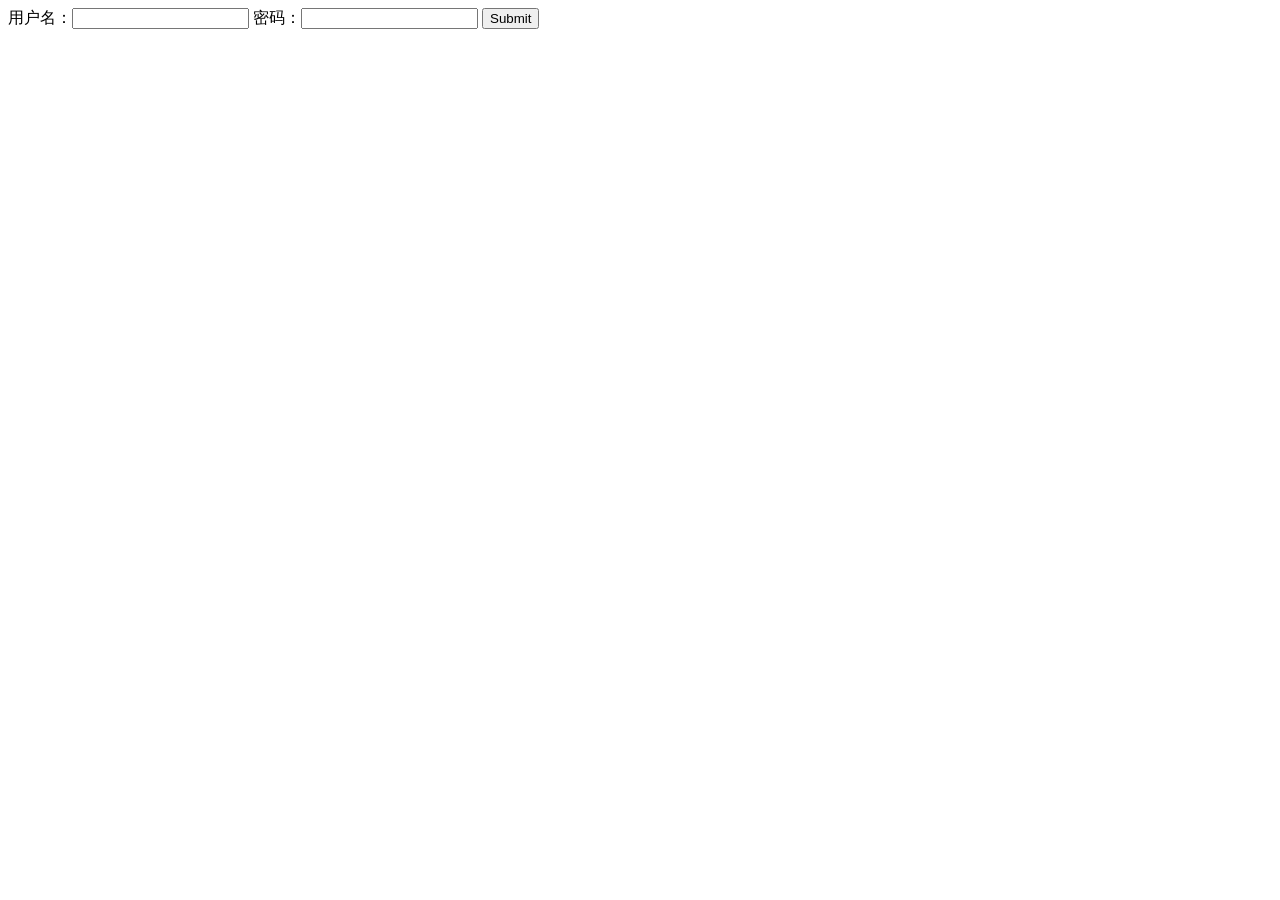
<file: templates/textlogin.html>
<!DOCTYPE html>
<html lang="en">
<head>
    <meta charset="UTF-8">
    <title>用户注册页面</title>
</head>
<body>
<form action="{{ url_for('ac.login') }}" method="post">
    用户名：<input type="text" name="username">
    密码：<input type="password" name="password">
    <input type="submit">
</form>
</body>
</html>
</file>
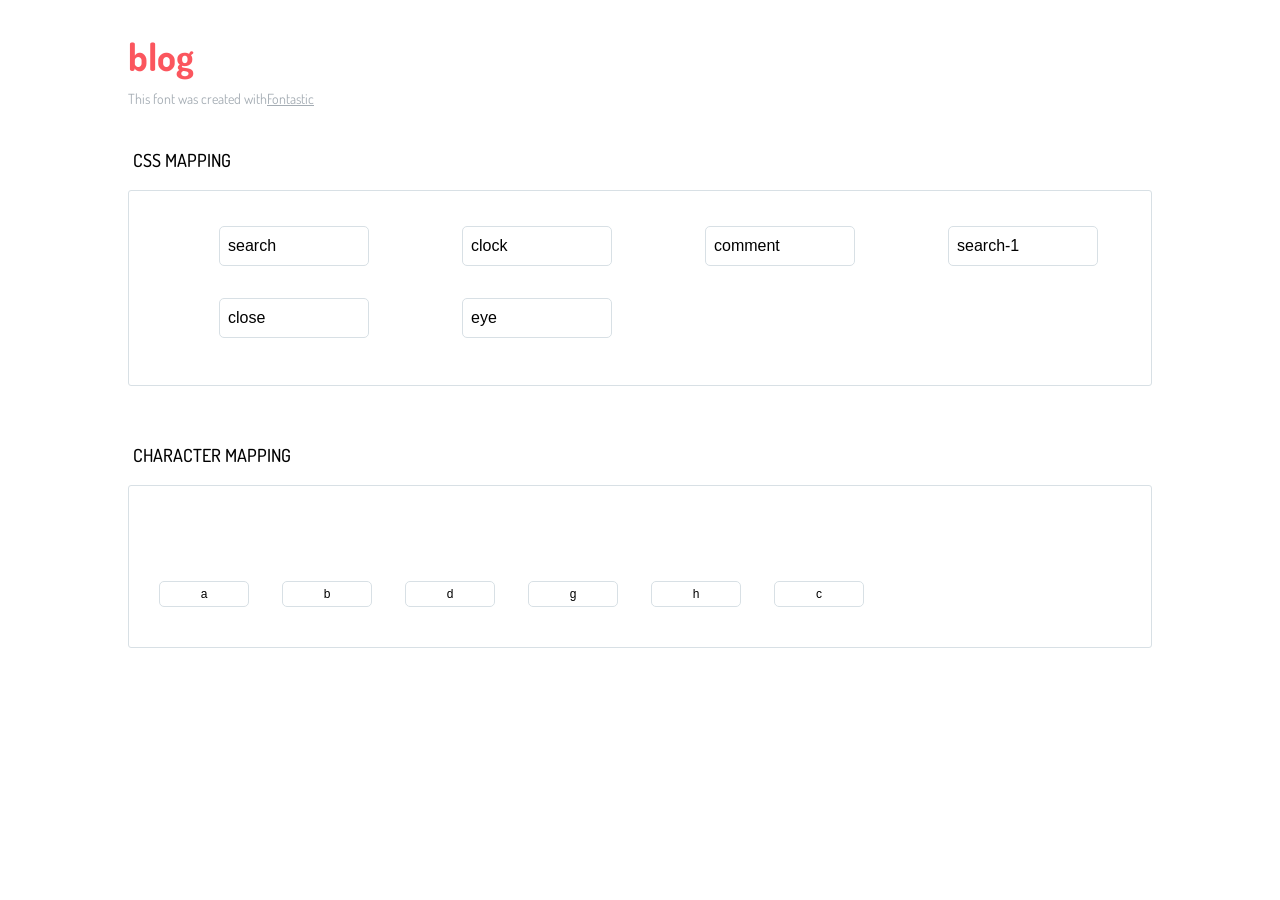
<file: static/icons-reference/icons-reference.html>
<!DOCTYPE html>
<html lang="en">
  <head>
    <meta charset="utf-8">
    <meta http-equiv="X-UA-Compatible" content="IE=edge,chrome=1">
    <meta name="viewport" content="width=device-width,initial-scale=1">
    <title>Font Reference - blog</title>
    <link href="http://fonts.googleapis.com/css?family=Dosis:400,500,700" rel="stylesheet" type="text/css">
    <link href="https://file.myfontastic.com/N4j4N7oxYtNKkKrJvxc3rZ/icons.css" rel="stylesheet">
    <style type="text/css">html,body,div,span,applet,object,iframe,h1,h2,h3,h4,h5,h6,p,blockquote,pre,a,abbr,acronym,address,big,cite,code,del,dfn,em,img,ins,kbd,q,s,samp,small,strike,strong,sub,sup,tt,var,dl,dt,dd,ol,ul,li,fieldset,form,label,legend,table,caption,tbody,tfoot,thead,tr,th,td{margin:0;padding:0;border:0;outline:0;font-weight:inherit;font-style:inherit;font-family:inherit;font-size:100%;vertical-align:baseline}body{line-height:1;color:#000;background:#fff}ol,ul{list-style:none}table{border-collapse:separate;border-spacing:0;vertical-align:middle}caption,th,td{text-align:left;font-weight:normal;vertical-align:middle}a img{border:none}*{-webkit-box-sizing:border-box;-moz-box-sizing:border-box;box-sizing:border-box}body{font-family:'Dosis','Tahoma',sans-serif}.container{margin:15px auto;width:80%}h1{margin:40px 0 20px;font-weight:700;font-size:38px;line-height:32px;color:#fb565e}h2{font-size:18px;padding:0 0 21px 5px;margin:45px 0 0 0;text-transform:uppercase;font-weight:500}.small{font-size:14px;color:#a5adb4;}.small a{color:#a5adb4;}.small a:hover{color:#fb565e}.glyphs.character-mapping{margin:0 0 20px 0;padding:20px 0 20px 30px;color:rgba(0,0,0,0.5);border:1px solid #d8e0e5;-webkit-border-radius:3px;border-radius:3px;}.glyphs.character-mapping li{margin:0 30px 20px 0;display:inline-block;width:90px}.glyphs.character-mapping .icon{margin:10px 0 10px 15px;padding:15px;position:relative;width:55px;height:55px;color:#162a36 !important;overflow:hidden;-webkit-border-radius:3px;border-radius:3px;font-size:32px;}.glyphs.character-mapping .icon svg{fill:#000}.glyphs.character-mapping input{margin:0;padding:5px 0;line-height:12px;font-size:12px;display:block;width:100%;border:1px solid #d8e0e5;-webkit-border-radius:5px;border-radius:5px;text-align:center;outline:0;}.glyphs.character-mapping input:focus{border:1px solid #fbde4a;-webkit-box-shadow:inset 0 0 3px #fbde4a;box-shadow:inset 0 0 3px #fbde4a}.glyphs.character-mapping input:hover{-webkit-box-shadow:inset 0 0 3px #fbde4a;box-shadow:inset 0 0 3px #fbde4a}.glyphs.css-mapping{margin:0 0 60px 0;padding:30px 0 20px 30px;color:rgba(0,0,0,0.5);border:1px solid #d8e0e5;-webkit-border-radius:3px;border-radius:3px;}.glyphs.css-mapping li{margin:0 30px 20px 0;padding:0;display:inline-block;overflow:hidden}.glyphs.css-mapping .icon{margin:0;margin-right:10px;padding:13px;height:50px;width:50px;color:#162a36 !important;overflow:hidden;float:left;font-size:24px}.glyphs.css-mapping input{margin:0;margin-top:5px;padding:8px;line-height:16px;font-size:16px;display:block;width:150px;height:40px;border:1px solid #d8e0e5;-webkit-border-radius:5px;border-radius:5px;background:#fff;outline:0;float:right;}.glyphs.css-mapping input:focus{border:1px solid #fbde4a;-webkit-box-shadow:inset 0 0 3px #fbde4a;box-shadow:inset 0 0 3px #fbde4a}.glyphs.css-mapping input:hover{-webkit-box-shadow:inset 0 0 3px #fbde4a;box-shadow:inset 0 0 3px #fbde4a}</style>
  </head>
  <body>
    <div class="container">
      <h1>blog</h1>
      <p class="small">This font was created with<a href="http://fontastic.me/">Fontastic</a></p>
      <h2>CSS mapping</h2>
      <ul class="glyphs css-mapping">
        <li>
          <div class="icon icon-search"></div>
          <input type="text" readonly="readonly" value="search">
        </li>
        <li>
          <div class="icon icon-clock"></div>
          <input type="text" readonly="readonly" value="clock">
        </li>
        <li>
          <div class="icon icon-comment"></div>
          <input type="text" readonly="readonly" value="comment">
        </li>
        <li>
          <div class="icon icon-search-1"></div>
          <input type="text" readonly="readonly" value="search-1">
        </li>
        <li>
          <div class="icon icon-close"></div>
          <input type="text" readonly="readonly" value="close">
        </li>
        <li>
          <div class="icon icon-eye"></div>
          <input type="text" readonly="readonly" value="eye">
        </li>
      </ul>
      <h2>Character mapping</h2>
      <ul class="glyphs character-mapping">
        <li>
          <div data-icon="a" class="icon"></div>
          <input type="text" readonly="readonly" value="a">
        </li>
        <li>
          <div data-icon="b" class="icon"></div>
          <input type="text" readonly="readonly" value="b">
        </li>
        <li>
          <div data-icon="d" class="icon"></div>
          <input type="text" readonly="readonly" value="d">
        </li>
        <li>
          <div data-icon="g" class="icon"></div>
          <input type="text" readonly="readonly" value="g">
        </li>
        <li>
          <div data-icon="h" class="icon"></div>
          <input type="text" readonly="readonly" value="h">
        </li>
        <li>
          <div data-icon="c" class="icon"></div>
          <input type="text" readonly="readonly" value="c">
        </li>
      </ul>
    </div>
    <script>(function() {
  var glyphs, i, len, ref;

  ref = document.getElementsByClassName('glyphs');
  for (i = 0, len = ref.length; i < len; i++) {
    glyphs = ref[i];
    glyphs.addEventListener('click', function(event) {
      if (event.target.tagName === 'INPUT') {
        return event.target.select();
      }
    });
  }

}).call(this);

    </script>
  </body>
</html>
</file>
